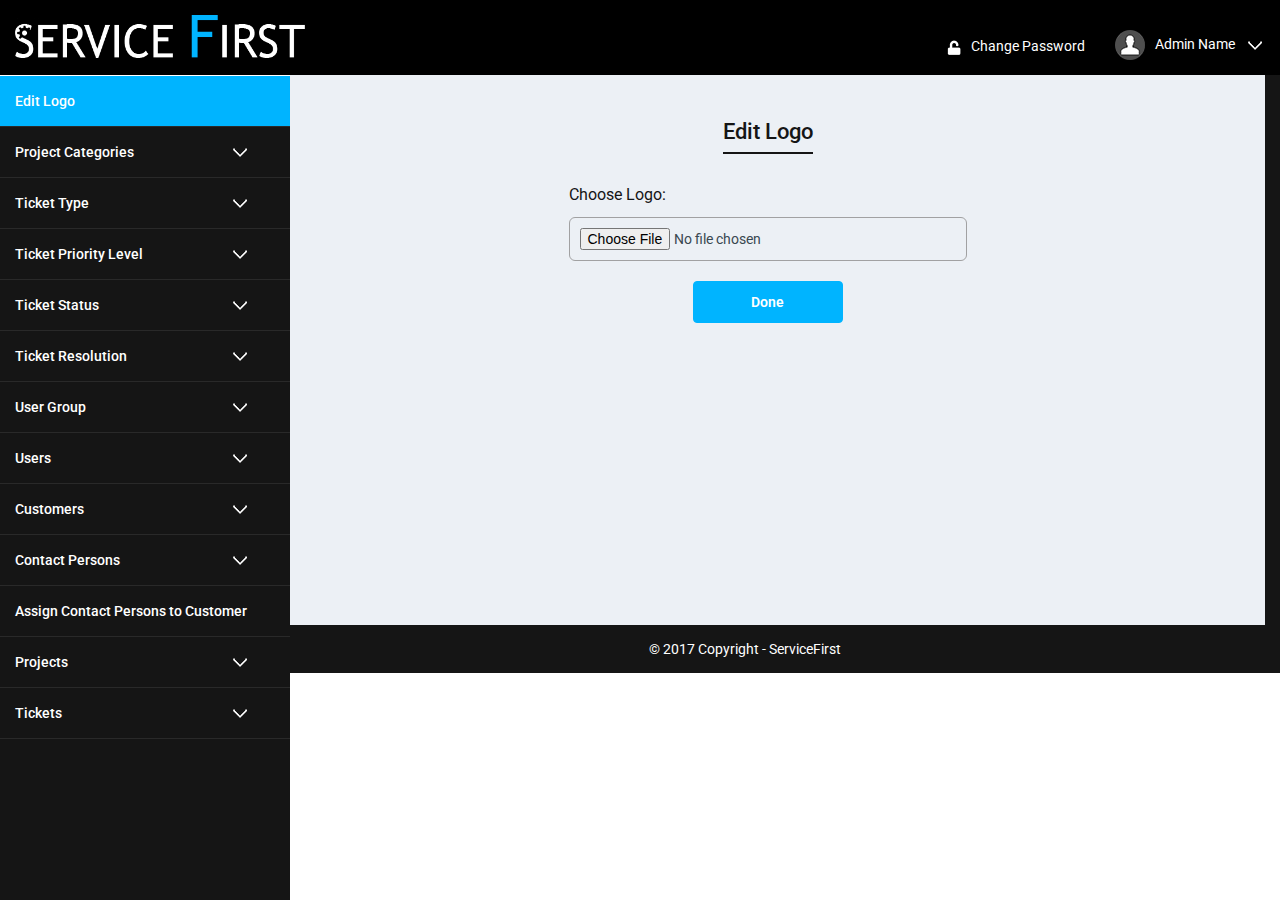
<file: sirvice_first_html/html/index.html>
<!DOCTYPE html>
<html lang="en">
  <head>
    <meta charset="utf-8">
    <meta http-equiv="X-UA-Compatible" content="IE=edge">
    <meta name="viewport" content="width=device-width, initial-scale=1">
    <link rel="icon" href="img/fav.png">
	<title>Edit Logo</title>
    <!-- Bootstrap -->
    <link href="css/bootstrap.min.css" rel="stylesheet">
	<link href="css/style.css" type="text/css" rel="stylesheet">
	<link href="https://fonts.googleapis.com/css?family=Roboto:400,500,700" rel="stylesheet">
  </head>
  <body>
    <section class="edit_logo_outer">
	  <div class="top-header">
	    <div class="row edit_logo_header">
		  <div class="col-xs-12 col-sm-3 col-md-3 logo_sec">
		    <a href="#"><img src="images/logo.png"></a>
		  </div>
		  <div class="col-xs-12 col-sm-9 col-md-9 admin_sec">
				  <ul class="nav navbar-nav navbar-right">
					<li class="pass"><a href="#"><img src="images/pass.png" />Change Password</a></li>
					<li class="dropdown">
					  <a href="#" class="dropdown-toggle" data-toggle="dropdown" role="button" aria-haspopup="true" aria-expanded="false"><img src="images/account.png" />Admin Name<span class="arrow-img"><img src="images/arrow-img.png"></span></a>
					  <ul class="dropdown-menu">
						<li><a href="#"><img src="images/signout.png" />Sign Out</a></li>
					  </ul>
					</li>
				  </ul>
		  </div>
		</div>
	   </div>
	   <div class="header_height"></div>
	   <div class="container-fluid">
	   <div class="row">
			<div class="side-menu cst-side-menu edits"> 
				<nav class="navbar" role="navigation">
				<div class="navbar-header">
					<div class="brand-wrapper">
						<button type="button" class="navbar-toggle">
							<span class="sr-only">Toggle navigation</span>
							<span class="icon-bar"></span>
							<span class="icon-bar"></span>
							<span class="icon-bar"></span>
						</button>
					</div>
				</div>
				<div class="side-menu-container">
					<ul class="nav navbar-nav cst-navbar-nav">
                      <li class="panel panel-default no-bg" id="dropdown">							
						<a class="active" href="#">Edit Logo</a>
					 </li>
						<li class="panel panel-default" id="dropdown">
							<a data-toggle="collapse" href="#dropdown-lvl1">
						       Project Categories 
							</a>
							<div id="dropdown-lvl1" class="panel-collapse collapse">
								<div class="panel-body">
									<ul class="nav navbar-nav">
										<li><a href="#">Add Project Categories</a></li>
										<li><a href="#">List Project Categories</a></li>
									</ul>
								</div>
							</div>
						</li>
						<li class="panel panel-default" id="dropdown">
							<a data-toggle="collapse" href="#dropdown-lvl2">
						       Ticket Type 
							</a>
							<div id="dropdown-lvl2" class="panel-collapse collapse">
								<div class="panel-body">
									<ul class="nav navbar-nav">
										<li><a href="#">Add Ticket Types</a></li>
										<li><a href="#">List Ticket Types</a></li>
									</ul>
								</div>
							</div>
						</li>
						<li class="panel panel-default" id="dropdown">
							<a data-toggle="collapse" href="#dropdown-lvl3">
						      Ticket Priority Level 
							</a>
							<div id="dropdown-lvl3" class="panel-collapse collapse">
								<div class="panel-body">
									<ul class="nav navbar-nav">
										<li><a href="#">Add Ticket Priority Level</a></li>
										<li><a href="#">List Ticket Priority Level</a></li>
									</ul>
								</div>
							</div>
						</li>
						<li class="panel panel-default" id="dropdown">
							<a data-toggle="collapse" href="#dropdown-lvl4">
						      Ticket Status 
							</a>
							<div id="dropdown-lvl4" class="panel-collapse collapse">
								<div class="panel-body">
									<ul class="nav navbar-nav">
										<li><a href="#">Add Ticket Status</a></li>
										<li><a href="#">List Ticket Status</a></li>
									</ul>
								</div>
							</div>
						</li>
						<li class="panel panel-default" id="dropdown">
							<a data-toggle="collapse" href="#dropdown-lvl5">
						      Ticket Resolution 
							</a>
							<div id="dropdown-lvl5" class="panel-collapse collapse">
								<div class="panel-body">
									<ul class="nav navbar-nav">
										<li><a href="#">Add Ticket resolution</a></li>
										<li><a href="#">List Ticket resolution</a></li>
									</ul>
								</div>
							</div>
						</li>
						<li class="panel panel-default" id="dropdown">
							<a data-toggle="collapse" href="#dropdown-lvl6">
						       User Group 
							</a>
							<div id="dropdown-lvl6" class="panel-collapse collapse">
								<div class="panel-body">
									<ul class="nav navbar-nav">
										<li><a href="#">Add User Group</a></li>
										<li><a href="#">List User Group</a></li>										
									</ul>
								</div>
							</div>
						</li>
						<li class="panel panel-default" id="dropdown">
							<a data-toggle="collapse" href="#dropdown-lvl7">
						      Users 
							</a>
							<div id="dropdown-lvl7" class="panel-collapse collapse">
								<div class="panel-body">
									<ul class="nav navbar-nav">
										<li><a href="#">Add User</a></li>
										<li><a href="#">Users List</a></li>
										<li><a href="#">Upload User CSV</a></li>
									</ul>
								</div>
							</div>
						</li>
						<li class="panel panel-default" id="dropdown">
							<a data-toggle="collapse" href="#dropdown-lvl8">
						      Customers 
							</a>
							<div id="dropdown-lvl8" class="panel-collapse collapse">
								<div class="panel-body">
									<ul class="nav navbar-nav">
										<li><a href="#">Add Customer</a></li>
										<li><a href="#">Customers List</a></li>
										<li><a href="#">Upload Customers CSV</a></li>
									</ul>
								</div>
							</div>
						</li>
						<li class="panel panel-default" id="dropdown">
							<a data-toggle="collapse" href="#dropdown-lvl9">
						      Contact Persons 
							</a>
							<div id="dropdown-lvl9" class="panel-collapse collapse">
								<div class="panel-body">
									<ul class="nav navbar-nav">
										<li><a href="#">Add Contact Person</a></li>
										<li><a href="#">Contact Persons  List</a></li>
									</ul>
								</div>
							</div>
						</li>
						<li class="panel panel-default no-bg" id="dropdown">
							<a data-toggle="collapse" href="#dropdown-lvl10">
						      Assign Contact Persons to Customer
							</a>

						</li>
						<li class="panel panel-default" id="dropdown">
							<a data-toggle="collapse" href="#dropdown-lvl11">
						      Projects 
							</a>
							<div id="dropdown-lvl11" class="panel-collapse collapse">
								<div class="panel-body">
									<ul class="nav navbar-nav">
										<li><a href="#">Add Projects</a></li>
										<li><a href="#">Project List</a></li>
									</ul>
								</div>
							</div>
						</li>
						<li class="panel panel-default" id="dropdown">
							<a data-toggle="collapse" href="#dropdown-lvl12">
						      Tickets 
							</a>
							<div id="dropdown-lvl12" class="panel-collapse collapse">
								<div class="panel-body">
									<ul class="nav navbar-nav">
										<li><a href="#">Add Ticket</a></li>
										<li><a href="#">Ticket List</a></li>
									</ul>
								</div>
							</div>
						</li>
					</ul>
				</div>
			</nav>
			</div>
		<!-- Main Content -->
		<div class="main_content">
			<div class="side-body cstm-side-body">
			  <h2>Edit Logo</h2>
			  <form>
			     <div class="form-group">
				  <label for="exampleInputFile">Choose Logo:</label>
				  <input type="file" class="form-control-file" id="exampleInputFile" aria-describedby="fileHelp">
				  <small id="fileHelp" class="form-text text-muted"></small>
			     </div>
			     <button type="submit" class="btn btn-primary">done</button>
			  </form>
		</div>
	  </div>
	</div>
   </div>
   <p class="footer-copyright">© 2017 Copyright - ServiceFirst</p>
	</section>           
    <!-- jQuery (necessary for Bootstrap's JavaScript plugins) -->
    <script src="https://ajax.googleapis.com/ajax/libs/jquery/1.12.4/jquery.min.js"></script>
    <script src="js/bootstrap.min.js"></script>
	<script>
$(function () {
    $('.navbar-toggle').click(function () {
        $('.navbar-nav').toggleClass('slide-in');
        $('.side-body').toggleClass('body-slide-in');
        $('#search').removeClass('in').addClass('collapse').slideUp(200);

        /// uncomment code for absolute positioning tweek see top comment in css
        //$('.absolute-wrapper').toggleClass('slide-in');
        
    });
   
   // Remove menu for searching
   $('#search-trigger').click(function () {
        $('.navbar-nav').removeClass('slide-in');
        $('.side-body').removeClass('body-slide-in');

        /// uncomment code for absolute positioning tweek see top comment in css
        //$('.absolute-wrapper').removeClass('slide-in');

    });
});
	</script>
  </body>
</html>
</file>
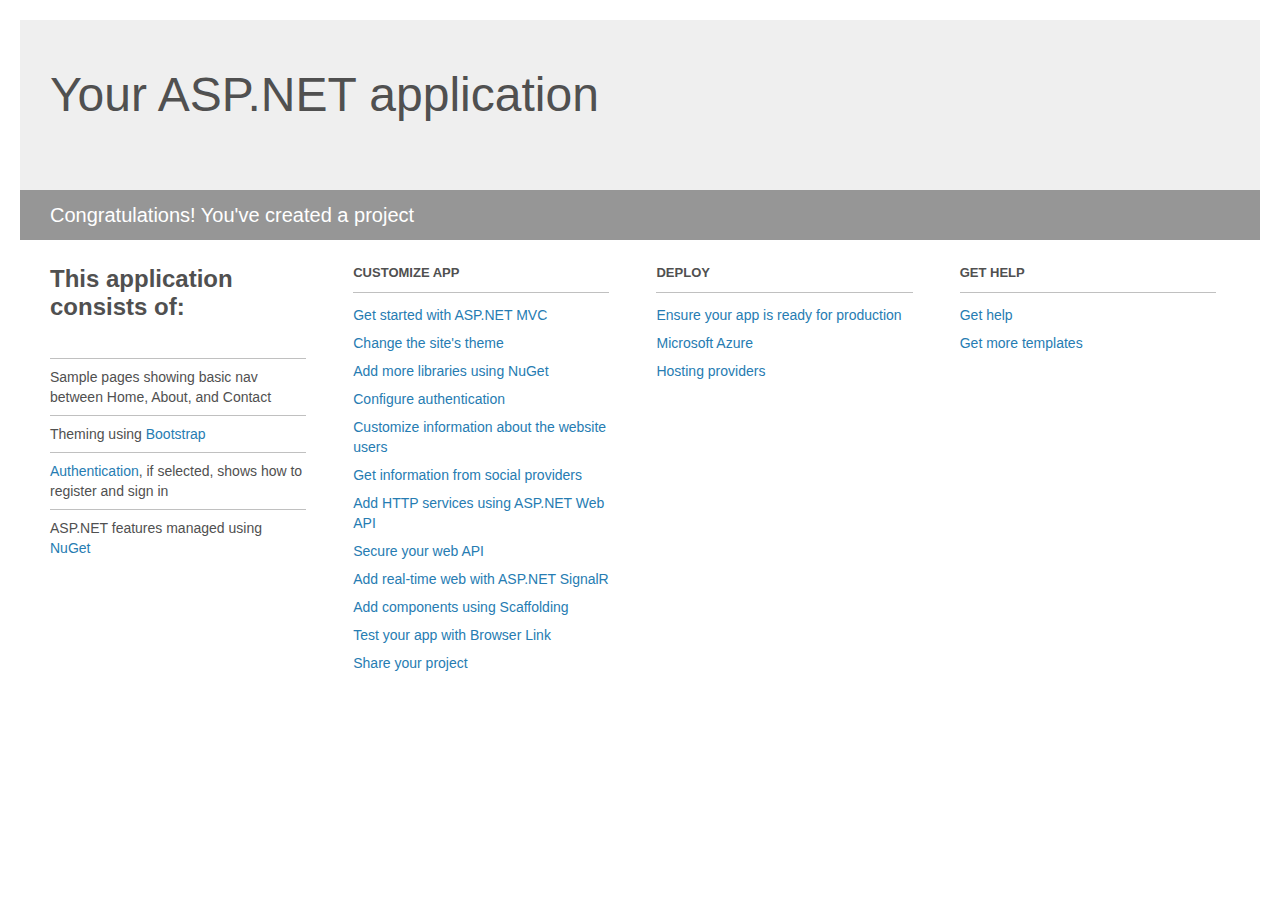
<file: ServiceFirstApplication/Project_Readme.html>
﻿<!DOCTYPE html>
<html lang="en">
<head>
    <meta charset="utf-8" />
    <title>Your ASP.NET application</title>
    <style>
        body {
            background: #fff;
            color: #505050;
            font: 14px 'Segoe UI', tahoma, arial, helvetica, sans-serif;
            margin: 20px;
            padding: 0;
        }

        #header {
            background: #efefef;
            padding: 0;
        }

        h1 {
            font-size: 48px;
            font-weight: normal;
            margin: 0;
            padding: 0 30px;
            line-height: 150px;
        }

        p {
            font-size: 20px;
            color: #fff;
            background: #969696;
            padding: 0 30px;
            line-height: 50px;
        }

        #main {
            padding: 5px 30px;
        }

        .section {
            width: 21.7%;
            float: left;
            margin: 0 0 0 4%;
        }

            .section h2 {
                font-size: 13px;
                text-transform: uppercase;
                margin: 0;
                border-bottom: 1px solid silver;
                padding-bottom: 12px;
                margin-bottom: 8px;
            }

            .section.first {
                margin-left: 0;
            }

                .section.first h2 {
                    font-size: 24px;
                    text-transform: none;
                    margin-bottom: 25px;
                    border: none;
                }

                .section.first li {
                    border-top: 1px solid silver;
                    padding: 8px 0;
                }

            .section.last {
                margin-right: 0;
            }

        ul {
            list-style: none;
            padding: 0;
            margin: 0;
            line-height: 20px;
        }

        li {
            padding: 4px 0;
        }

        a {
            color: #267cb2;
            text-decoration: none;
        }

            a:hover {
                text-decoration: underline;
            }
    </style>
</head>
<body>

    <div id="header">
        <h1>Your ASP.NET application</h1>
        <p>Congratulations! You've created a project</p>
    </div>

    <div id="main">
        <div class="section first">
            <h2>This application consists of:</h2>
            <ul>
                <li>Sample pages showing basic nav between Home, About, and Contact</li>
                <li>Theming using <a href="http://go.microsoft.com/fwlink/?LinkID=615519">Bootstrap</a></li>
                <li><a href="http://go.microsoft.com/fwlink/?LinkID=615520">Authentication</a>, if selected, shows how to register and sign in</li>
                <li>ASP.NET features managed using <a href="http://go.microsoft.com/fwlink/?LinkID=320756">NuGet</a></li>
            </ul>
        </div>

        <div class="section">
            <h2>Customize app</h2>
            <ul>
                <li><a href="http://go.microsoft.com/fwlink/?LinkID=615541">Get started with ASP.NET MVC</a></li>
                <li><a href="http://go.microsoft.com/fwlink/?LinkID=615523">Change the site's theme</a></li>
                <li><a href="http://go.microsoft.com/fwlink/?LinkID=615524">Add more libraries using NuGet</a></li>
                <li><a href="http://go.microsoft.com/fwlink/?LinkID=615542">Configure authentication</a></li>
                <li><a href="http://go.microsoft.com/fwlink/?LinkID=615526">Customize information about the website users</a></li>
                <li><a href="http://go.microsoft.com/fwlink/?LinkID=615527">Get information from social providers</a></li>
                <li><a href="http://go.microsoft.com/fwlink/?LinkID=615528">Add HTTP services using ASP.NET Web API</a></li>
                <li><a href="http://go.microsoft.com/fwlink/?LinkID=615529">Secure your web API</a></li>
                <li><a href="http://go.microsoft.com/fwlink/?LinkID=615530">Add real-time web with ASP.NET SignalR</a></li>
                <li><a href="http://go.microsoft.com/fwlink/?LinkID=615531">Add components using Scaffolding</a></li>
                <li><a href="http://go.microsoft.com/fwlink/?LinkID=615532">Test your app with Browser Link</a></li>
                <li><a href="http://go.microsoft.com/fwlink/?LinkID=615533">Share your project</a></li>
            </ul>
        </div>

        <div class="section">
            <h2>Deploy</h2>
            <ul>
                <li><a href="http://go.microsoft.com/fwlink/?LinkID=615534">Ensure your app is ready for production</a></li>
                <li><a href="http://go.microsoft.com/fwlink/?LinkID=615535">Microsoft Azure</a></li>
                <li><a href="http://go.microsoft.com/fwlink/?LinkID=615536">Hosting providers</a></li>
            </ul>
        </div>

        <div class="section last">
            <h2>Get help</h2>
            <ul>
                <li><a href="http://go.microsoft.com/fwlink/?LinkID=615537">Get help</a></li>
                <li><a href="http://go.microsoft.com/fwlink/?LinkID=615538">Get more templates</a></li>
            </ul>
        </div>
    </div>

</body>
</html>
</file>
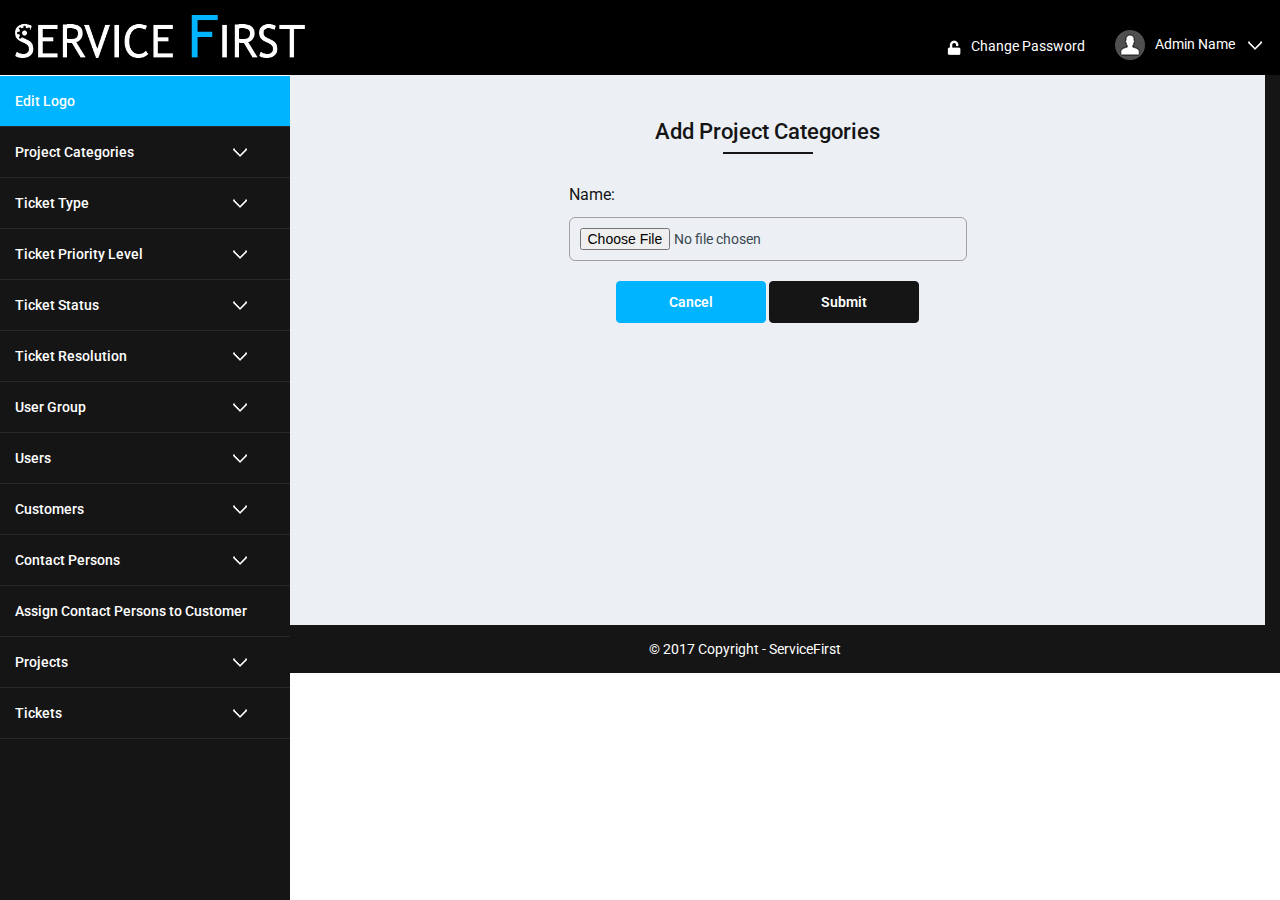
<file: sirvice_first_html/html/add-project.html>
<!DOCTYPE html>
<html lang="en">
  <head>
    <meta charset="utf-8">
    <meta http-equiv="X-UA-Compatible" content="IE=edge">
    <meta name="viewport" content="width=device-width, initial-scale=1">
    <link rel="icon" href="img/fav.png">
	<title>Edit Logo</title>
    <!-- Bootstrap -->
    <link href="css/bootstrap.min.css" rel="stylesheet">
	<link href="css/style.css" type="text/css" rel="stylesheet">
	<link href="https://fonts.googleapis.com/css?family=Roboto:400,500,700" rel="stylesheet">
  </head>
  <body>
    <section class="edit_logo_outer">
	  <div class="top-header">
	    <div class="row edit_logo_header">
		  <div class="col-xs-12 col-sm-3 col-md-3 logo_sec">
		    <a href="#"><img src="images/logo.png"></a>
		  </div>
		  <div class="col-xs-12 col-sm-9 col-md-9 admin_sec">
				  <ul class="nav navbar-nav navbar-right">
					<li class="pass"><a href="#"><img src="images/pass.png" />Change Password</a></li>
					<li class="dropdown">
					  <a href="#" class="dropdown-toggle" data-toggle="dropdown" role="button" aria-haspopup="true" aria-expanded="false"><img src="images/account.png" />Admin Name<span class="arrow-img"><img src="images/arrow-img.png"></span></a>
					  <ul class="dropdown-menu">
						<li><a href="#"><img src="images/signout.png" />Sign Out</a></li>
					  </ul>
					</li>
				  </ul>
		  </div>
		</div>
	   </div>
	   <div class="header_height"></div>
	   <div class="container-fluid">
	   <div class="row">
			<div class="side-menu cst-side-menu edits"> 
				<nav class="navbar" role="navigation">
				<div class="navbar-header">
					<div class="brand-wrapper">
						<button type="button" class="navbar-toggle">
							<span class="sr-only">Toggle navigation</span>
							<span class="icon-bar"></span>
							<span class="icon-bar"></span>
							<span class="icon-bar"></span>
						</button>
					</div>
				</div>
				<div class="side-menu-container">
					<ul class="nav navbar-nav cst-navbar-nav">
                      <li class="panel panel-default no-bg" id="dropdown">							
						<a class="active" href="#">Edit Logo</a>
					 </li>
						<li class="panel panel-default" id="dropdown">
							<a data-toggle="collapse" href="#dropdown-lvl1">
						       Project Categories 
							</a>
							<div id="dropdown-lvl1" class="panel-collapse collapse">
								<div class="panel-body">
									<ul class="nav navbar-nav">
										<li><a href="#">Add Project Categories</a></li>
										<li><a href="#">List Project Categories</a></li>
									</ul>
								</div>
							</div>
						</li>
						<li class="panel panel-default" id="dropdown">
							<a data-toggle="collapse" href="#dropdown-lvl2">
						       Ticket Type 
							</a>
							<div id="dropdown-lvl2" class="panel-collapse collapse">
								<div class="panel-body">
									<ul class="nav navbar-nav">
										<li><a href="#">Add Ticket Types</a></li>
										<li><a href="#">List Ticket Types</a></li>
									</ul>
								</div>
							</div>
						</li>
						<li class="panel panel-default" id="dropdown">
							<a data-toggle="collapse" href="#dropdown-lvl3">
						      Ticket Priority Level 
							</a>
							<div id="dropdown-lvl3" class="panel-collapse collapse">
								<div class="panel-body">
									<ul class="nav navbar-nav">
										<li><a href="#">Add Ticket Priority Level</a></li>
										<li><a href="#">List Ticket Priority Level</a></li>
									</ul>
								</div>
							</div>
						</li>
						<li class="panel panel-default" id="dropdown">
							<a data-toggle="collapse" href="#dropdown-lvl4">
						      Ticket Status 
							</a>
							<div id="dropdown-lvl4" class="panel-collapse collapse">
								<div class="panel-body">
									<ul class="nav navbar-nav">
										<li><a href="#">Add Ticket Status</a></li>
										<li><a href="#">List Ticket Status</a></li>
									</ul>
								</div>
							</div>
						</li>
						<li class="panel panel-default" id="dropdown">
							<a data-toggle="collapse" href="#dropdown-lvl5">
						      Ticket Resolution 
							</a>
							<div id="dropdown-lvl5" class="panel-collapse collapse">
								<div class="panel-body">
									<ul class="nav navbar-nav">
										<li><a href="#">Add Ticket resolution</a></li>
										<li><a href="#">List Ticket resolution</a></li>
									</ul>
								</div>
							</div>
						</li>
						<li class="panel panel-default" id="dropdown">
							<a data-toggle="collapse" href="#dropdown-lvl6">
						       User Group 
							</a>
							<div id="dropdown-lvl6" class="panel-collapse collapse">
								<div class="panel-body">
									<ul class="nav navbar-nav">
										<li><a href="#">Add User Group</a></li>
										<li><a href="#">List User Group</a></li>										
									</ul>
								</div>
							</div>
						</li>
						<li class="panel panel-default" id="dropdown">
							<a data-toggle="collapse" href="#dropdown-lvl7">
						      Users 
							</a>
							<div id="dropdown-lvl7" class="panel-collapse collapse">
								<div class="panel-body">
									<ul class="nav navbar-nav">
										<li><a href="#">Add User</a></li>
										<li><a href="#">Users List</a></li>
										<li><a href="#">Upload User CSV</a></li>
									</ul>
								</div>
							</div>
						</li>
						<li class="panel panel-default" id="dropdown">
							<a data-toggle="collapse" href="#dropdown-lvl8">
						      Customers 
							</a>
							<div id="dropdown-lvl8" class="panel-collapse collapse">
								<div class="panel-body">
									<ul class="nav navbar-nav">
										<li><a href="#">Add Customer</a></li>
										<li><a href="#">Customers List</a></li>
										<li><a href="#">Upload Customers CSV</a></li>
									</ul>
								</div>
							</div>
						</li>
						<li class="panel panel-default" id="dropdown">
							<a data-toggle="collapse" href="#dropdown-lvl9">
						      Contact Persons 
							</a>
							<div id="dropdown-lvl9" class="panel-collapse collapse">
								<div class="panel-body">
									<ul class="nav navbar-nav">
										<li><a href="#">Add Contact Person</a></li>
										<li><a href="#">Contact Persons  List</a></li>
									</ul>
								</div>
							</div>
						</li>
						<li class="panel panel-default no-bg" id="dropdown">
							<a data-toggle="collapse" href="#dropdown-lvl10">
						      Assign Contact Persons to Customer
							</a>

						</li>
						<li class="panel panel-default" id="dropdown">
							<a data-toggle="collapse" href="#dropdown-lvl11">
						      Projects 
							</a>
							<div id="dropdown-lvl11" class="panel-collapse collapse">
								<div class="panel-body">
									<ul class="nav navbar-nav">
										<li><a href="#">Add Projects</a></li>
										<li><a href="#">Project List</a></li>
									</ul>
								</div>
							</div>
						</li>
						<li class="panel panel-default" id="dropdown">
							<a data-toggle="collapse" href="#dropdown-lvl12">
						      Tickets 
							</a>
							<div id="dropdown-lvl12" class="panel-collapse collapse">
								<div class="panel-body">
									<ul class="nav navbar-nav">
										<li><a href="#">Add Ticket</a></li>
										<li><a href="#">Ticket List</a></li>
									</ul>
								</div>
							</div>
						</li>
					</ul>
				</div>
			</nav>
			</div>
		<!-- Main Content -->
		<div class="main_content">
			<div class="side-body cstm-side-body">
			  <h2>Add Project Categories</h2>
			  <form>
			     <div class="form-group">
				  <label for="exampleInputFile">Name:</label>
				  <input type="file" class="form-control-file" >
				  <small id="fileHelp" class="form-text text-muted"></small>
			     </div>
				 <div class="can_sub">
			        <button type="submit" class="btn btn-primary">Cancel</button>
				    <button type="submit" class="btn btn-primary sub">Submit</button>
				  </div>
			  </form>
		</div>
	  </div>
	</div>
   </div>
   <p class="footer-copyright">© 2017 Copyright - ServiceFirst</p>
	</section>           
    <!-- jQuery (necessary for Bootstrap's JavaScript plugins) -->
    <script src="https://ajax.googleapis.com/ajax/libs/jquery/1.12.4/jquery.min.js"></script>
    <script src="js/bootstrap.min.js"></script>
	<script>
$(function () {
    $('.navbar-toggle').click(function () {
        $('.navbar-nav').toggleClass('slide-in');
        $('.side-body').toggleClass('body-slide-in');
        $('#search').removeClass('in').addClass('collapse').slideUp(200);

        /// uncomment code for absolute positioning tweek see top comment in css
        //$('.absolute-wrapper').toggleClass('slide-in');
        
    });
   
   // Remove menu for searching
   $('#search-trigger').click(function () {
        $('.navbar-nav').removeClass('slide-in');
        $('.side-body').removeClass('body-slide-in');

        /// uncomment code for absolute positioning tweek see top comment in css
        //$('.absolute-wrapper').removeClass('slide-in');

    });
});
	</script>
  </body>
</html>
</file>
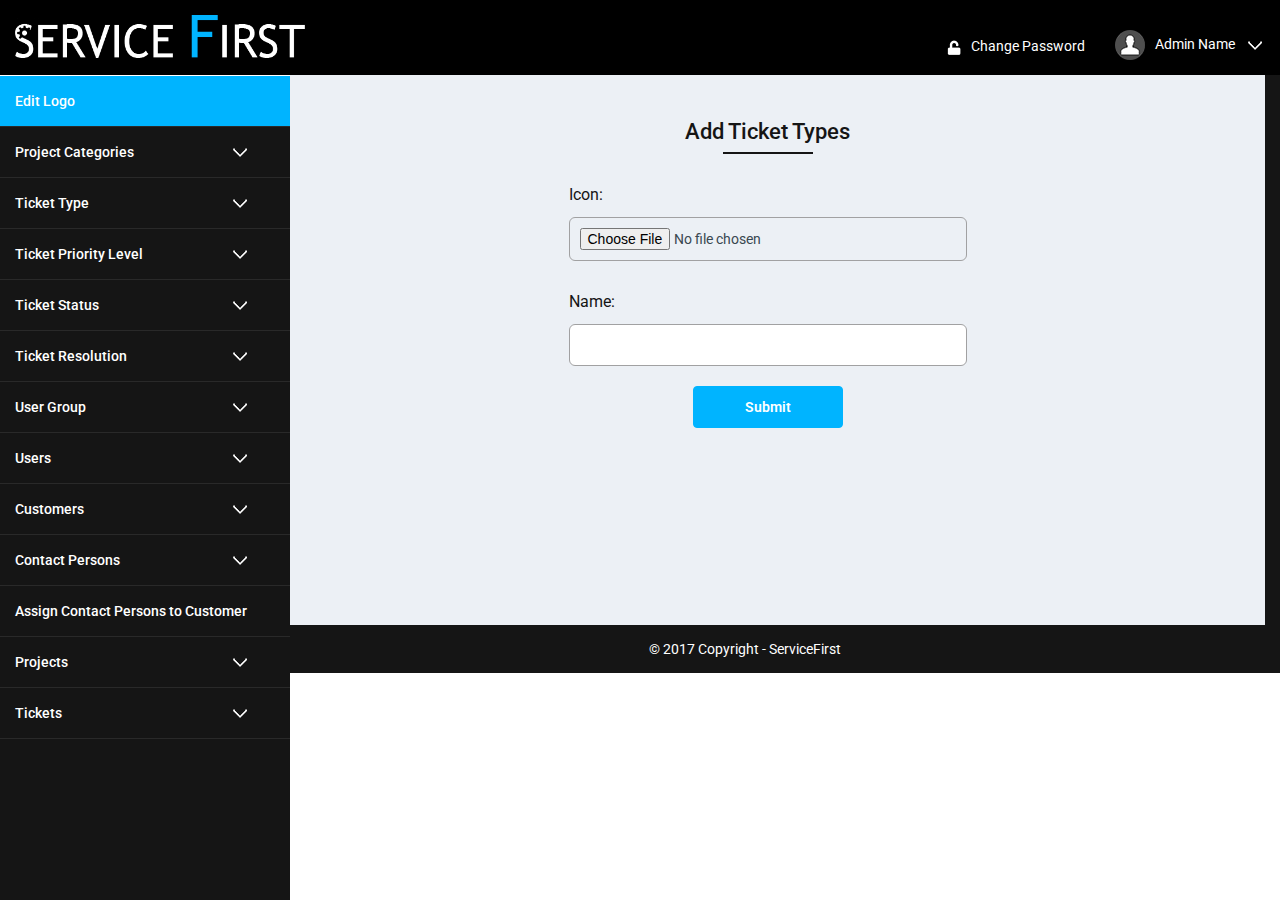
<file: sirvice_first_html/html/add-ticket-type.html>
<!DOCTYPE html>
<html lang="en">
  <head>
    <meta charset="utf-8">
    <meta http-equiv="X-UA-Compatible" content="IE=edge">
    <meta name="viewport" content="width=device-width, initial-scale=1">
    <link rel="icon" href="img/fav.png">
	<title>Add Ticket Type Logo</title>
    <!-- Bootstrap -->
    <link href="css/bootstrap.min.css" rel="stylesheet">
	<link href="css/style.css" type="text/css" rel="stylesheet">
	<link href="https://fonts.googleapis.com/css?family=Roboto:400,500,700" rel="stylesheet">
  </head>
  <body>
    <section class="edit_logo_outer">
	  <div class="top-header">
	    <div class="row edit_logo_header">
		  <div class="col-xs-12 col-sm-3 col-md-3 logo_sec">
		    <a href="#"><img src="images/logo.png"></a>
		  </div>
		  <div class="col-xs-12 col-sm-9 col-md-9 admin_sec">
				  <ul class="nav navbar-nav navbar-right">
					<li class="pass"><a href="#"><img src="images/pass.png" />Change Password</a></li>
					<li class="dropdown">
					  <a href="#" class="dropdown-toggle" data-toggle="dropdown" role="button" aria-haspopup="true" aria-expanded="false"><img src="images/account.png" />Admin Name<span class="arrow-img"><img src="images/arrow-img.png"></span></a>
					  <ul class="dropdown-menu">
						<li><a href="#"><img src="images/signout.png" />Sign Out</a></li>
					  </ul>
					</li>
				  </ul>
		  </div>
		</div>
	   </div>
	   <div class="header_height"></div>
	   <div class="container-fluid">
	   <div class="row">
			<div class="side-menu cst-side-menu edits"> 
				<nav class="navbar" role="navigation">
				<div class="navbar-header">
					<div class="brand-wrapper">
						<button type="button" class="navbar-toggle">
							<span class="sr-only">Toggle navigation</span>
							<span class="icon-bar"></span>
							<span class="icon-bar"></span>
							<span class="icon-bar"></span>
						</button>
					</div>
				</div>
				<div class="side-menu-container">
					<ul class="nav navbar-nav cst-navbar-nav">
                      <li class="panel panel-default no-bg" id="dropdown">							
						<a class="active" href="#">Edit Logo</a>
					 </li>
						<li class="panel panel-default" id="dropdown">
							<a data-toggle="collapse" href="#dropdown-lvl1">
						       Project Categories 
							</a>
							<div id="dropdown-lvl1" class="panel-collapse collapse">
								<div class="panel-body">
									<ul class="nav navbar-nav">
										<li><a href="#">Add Project Categories</a></li>
										<li><a href="#">List Project Categories</a></li>
									</ul>
								</div>
							</div>
						</li>
						<li class="panel panel-default" id="dropdown">
							<a data-toggle="collapse" href="#dropdown-lvl2">
						       Ticket Type 
							</a>
							<div id="dropdown-lvl2" class="panel-collapse collapse">
								<div class="panel-body">
									<ul class="nav navbar-nav">
										<li><a href="#">Add Ticket Types</a></li>
										<li><a href="#">List Ticket Types</a></li>
									</ul>
								</div>
							</div>
						</li>
						<li class="panel panel-default" id="dropdown">
							<a data-toggle="collapse" href="#dropdown-lvl3">
						      Ticket Priority Level 
							</a>
							<div id="dropdown-lvl3" class="panel-collapse collapse">
								<div class="panel-body">
									<ul class="nav navbar-nav">
										<li><a href="#">Add Ticket Priority Level</a></li>
										<li><a href="#">List Ticket Priority Level</a></li>
									</ul>
								</div>
							</div>
						</li>
						<li class="panel panel-default" id="dropdown">
							<a data-toggle="collapse" href="#dropdown-lvl4">
						      Ticket Status 
							</a>
							<div id="dropdown-lvl4" class="panel-collapse collapse">
								<div class="panel-body">
									<ul class="nav navbar-nav">
										<li><a href="#">Add Ticket Status</a></li>
										<li><a href="#">List Ticket Status</a></li>
									</ul>
								</div>
							</div>
						</li>
						<li class="panel panel-default" id="dropdown">
							<a data-toggle="collapse" href="#dropdown-lvl5">
						      Ticket Resolution 
							</a>
							<div id="dropdown-lvl5" class="panel-collapse collapse">
								<div class="panel-body">
									<ul class="nav navbar-nav">
										<li><a href="#">Add Ticket resolution</a></li>
										<li><a href="#">List Ticket resolution</a></li>
									</ul>
								</div>
							</div>
						</li>
						<li class="panel panel-default" id="dropdown">
							<a data-toggle="collapse" href="#dropdown-lvl6">
						       User Group 
							</a>
							<div id="dropdown-lvl6" class="panel-collapse collapse">
								<div class="panel-body">
									<ul class="nav navbar-nav">
										<li><a href="#">Add User Group</a></li>
										<li><a href="#">List User Group</a></li>										
									</ul>
								</div>
							</div>
						</li>
						<li class="panel panel-default" id="dropdown">
							<a data-toggle="collapse" href="#dropdown-lvl7">
						      Users 
							</a>
							<div id="dropdown-lvl7" class="panel-collapse collapse">
								<div class="panel-body">
									<ul class="nav navbar-nav">
										<li><a href="#">Add User</a></li>
										<li><a href="#">Users List</a></li>
										<li><a href="#">Upload User CSV</a></li>
									</ul>
								</div>
							</div>
						</li>
						<li class="panel panel-default" id="dropdown">
							<a data-toggle="collapse" href="#dropdown-lvl8">
						      Customers 
							</a>
							<div id="dropdown-lvl8" class="panel-collapse collapse">
								<div class="panel-body">
									<ul class="nav navbar-nav">
										<li><a href="#">Add Customer</a></li>
										<li><a href="#">Customers List</a></li>
										<li><a href="#">Upload Customers CSV</a></li>
									</ul>
								</div>
							</div>
						</li>
						<li class="panel panel-default" id="dropdown">
							<a data-toggle="collapse" href="#dropdown-lvl9">
						      Contact Persons 
							</a>
							<div id="dropdown-lvl9" class="panel-collapse collapse">
								<div class="panel-body">
									<ul class="nav navbar-nav">
										<li><a href="#">Add Contact Person</a></li>
										<li><a href="#">Contact Persons  List</a></li>
									</ul>
								</div>
							</div>
						</li>
						<li class="panel panel-default no-bg" id="dropdown">
							<a data-toggle="collapse" href="#dropdown-lvl10">
						      Assign Contact Persons to Customer
							</a>

						</li>
						<li class="panel panel-default" id="dropdown">
							<a data-toggle="collapse" href="#dropdown-lvl11">
						      Projects 
							</a>
							<div id="dropdown-lvl11" class="panel-collapse collapse">
								<div class="panel-body">
									<ul class="nav navbar-nav">
										<li><a href="#">Add Projects</a></li>
										<li><a href="#">Project List</a></li>
									</ul>
								</div>
							</div>
						</li>
						<li class="panel panel-default" id="dropdown">
							<a data-toggle="collapse" href="#dropdown-lvl12">
						      Tickets 
							</a>
							<div id="dropdown-lvl12" class="panel-collapse collapse">
								<div class="panel-body">
									<ul class="nav navbar-nav">
										<li><a href="#">Add Ticket</a></li>
										<li><a href="#">Ticket List</a></li>
									</ul>
								</div>
							</div>
						</li>
					</ul>
				</div>
			</nav>
			</div>
		<!-- Main Content -->
		<div class="main_content">
			<div class="side-body cstm-side-body">
			  <h2>Add Ticket Types </h2>
			  <form>
			     <div class="form-group">
				  <label for="exampleInputFile">Icon:</label>
				  <input type="file" class="form-control-file" >
			     </div>
				 <div class="form-group">
				  <label for="exampleInputFile">Name:</label>
				  <input type="text" class="form-control-file" >
			     </div>
				 <div class="can_sub">			        
				    <button type="submit" class="btn btn-primary">Submit</button>
				  </div>
			  </form>
		</div>
	  </div>
	</div>
   </div>
   <p class="footer-copyright">© 2017 Copyright - ServiceFirst</p>
	</section>           
    <!-- jQuery (necessary for Bootstrap's JavaScript plugins) -->
    <script src="https://ajax.googleapis.com/ajax/libs/jquery/1.12.4/jquery.min.js"></script>
    <script src="js/bootstrap.min.js"></script>
	<script>
$(function () {
    $('.navbar-toggle').click(function () {
        $('.navbar-nav').toggleClass('slide-in');
        $('.side-body').toggleClass('body-slide-in');
        $('#search').removeClass('in').addClass('collapse').slideUp(200);

        /// uncomment code for absolute positioning tweek see top comment in css
        //$('.absolute-wrapper').toggleClass('slide-in');
        
    });
   
   // Remove menu for searching
   $('#search-trigger').click(function () {
        $('.navbar-nav').removeClass('slide-in');
        $('.side-body').removeClass('body-slide-in');

        /// uncomment code for absolute positioning tweek see top comment in css
        //$('.absolute-wrapper').removeClass('slide-in');

    });
});
	</script>
  </body>
</html>
</file>
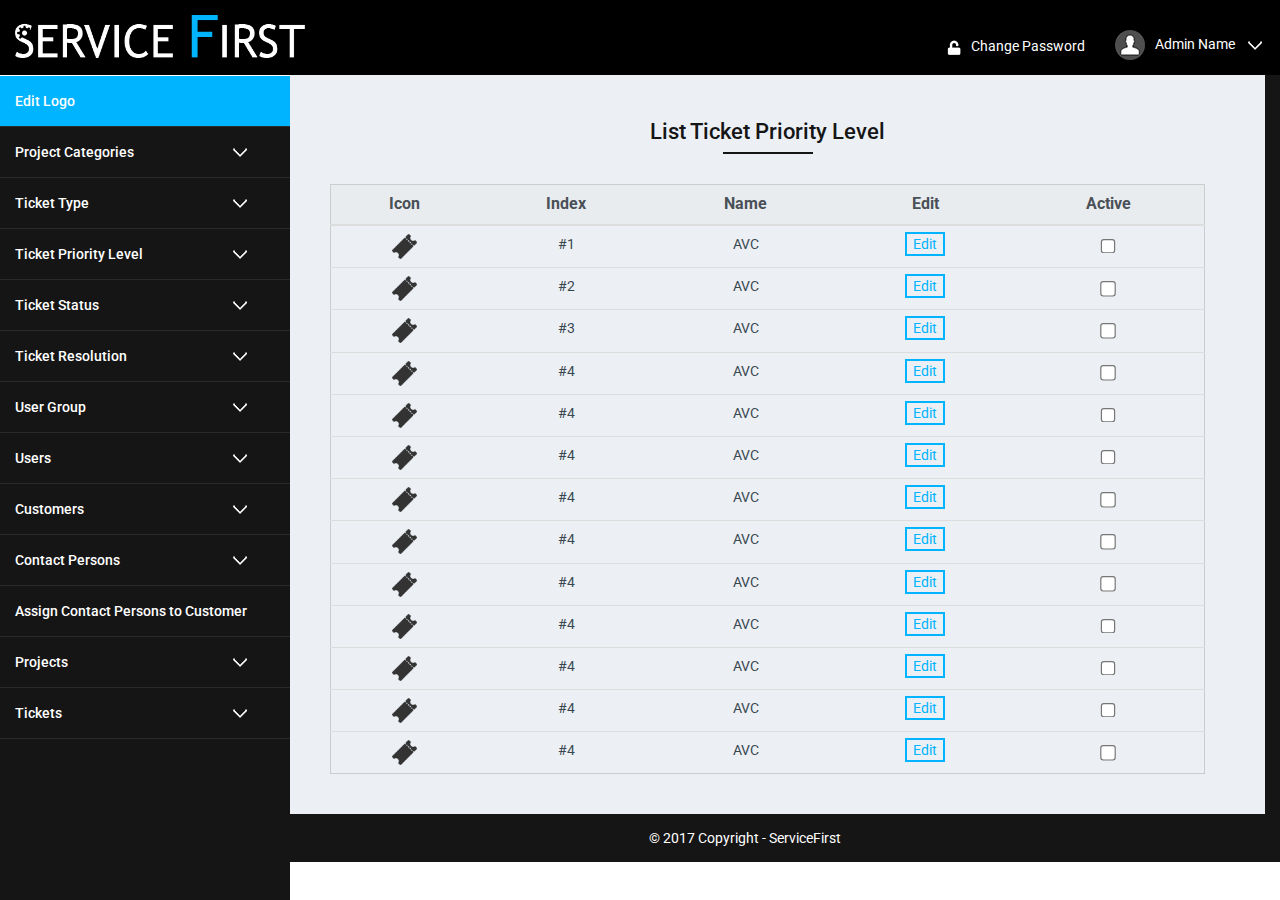
<file: sirvice_first_html/html/ticket-list.html>
<!DOCTYPE html>
<html lang="en">
  <head>
    <meta charset="utf-8">
    <meta http-equiv="X-UA-Compatible" content="IE=edge">
    <meta name="viewport" content="width=device-width, initial-scale=1">
    <link rel="icon" href="images/fav.png">
	<title>Table List</title>
    <!-- Bootstrap -->
    <link href="css/bootstrap.min.css" rel="stylesheet">
	<link href="css/style.css" type="text/css" rel="stylesheet">
	<link href="https://fonts.googleapis.com/css?family=Roboto:400,500,700" rel="stylesheet">
  </head>
  <body>
    <section class="edit_logo_outer">
	  <div class="top-header">
	    <div class="row edit_logo_header">
		  <div class="col-xs-12 col-sm-3 col-md-3 logo_sec">
		    <a href="#"><img src="images/logo.png"></a>
		  </div>
		  <div class="col-xs-12 col-sm-9 col-md-9 admin_sec">
			  <ul class="nav navbar-nav navbar-right">
				<li class="pass"><a href="#"><img src="images/pass.png" />Change Password</a></li>
				<li class="dropdown">
				  <a href="#" class="dropdown-toggle" data-toggle="dropdown" role="button" aria-haspopup="true" aria-expanded="false"><img src="images/account.png" />Admin Name<span class="arrow-img"><img src="images/arrow-img.png"></span></a>
				  <ul class="dropdown-menu">
					<li><a href="#"><img src="images/signout.png" />Sign Out</a></li>
				  </ul>
				</li>
			  </ul>
		  </div>
		</div>
	   </div>
	   <div class="header_height"></div>
	   <div class="container-fluid">
	   <div class="row">
			<div class="side-menu cst-side-menu edits"> 
				<nav class="navbar" role="navigation">
				<div class="navbar-header">
					<div class="brand-wrapper">
						<button type="button" class="navbar-toggle">
							<span class="sr-only">Toggle navigation</span>
							<span class="icon-bar"></span>
							<span class="icon-bar"></span>
							<span class="icon-bar"></span>
						</button>
					</div>
				</div>
				<div class="side-menu-container">
					<ul class="nav navbar-nav cst-navbar-nav">
                      <li class="panel panel-default no-bg" id="dropdown">							
						<a class="active" href="#">Edit Logo</a>
					 </li>
						<li class="panel panel-default" id="dropdown">
							<a data-toggle="collapse" href="#dropdown-lvl1">
						       Project Categories 
							</a>
							<div id="dropdown-lvl1" class="panel-collapse collapse">
								<div class="panel-body">
									<ul class="nav navbar-nav">
										<li><a href="#">Add Project Categories</a></li>
										<li><a href="#">List Project Categories</a></li>
									</ul>
								</div>
							</div>
						</li>
						<li class="panel panel-default" id="dropdown">
							<a data-toggle="collapse" href="#dropdown-lvl2">
						       Ticket Type 
							</a>
							<div id="dropdown-lvl2" class="panel-collapse collapse">
								<div class="panel-body">
									<ul class="nav navbar-nav">
										<li><a href="#">Add Ticket Types</a></li>
										<li><a href="#">List Ticket Types</a></li>
									</ul>
								</div>
							</div>
						</li>
						<li class="panel panel-default" id="dropdown">
							<a data-toggle="collapse" href="#dropdown-lvl3">
						      Ticket Priority Level 
							</a>
							<div id="dropdown-lvl3" class="panel-collapse collapse">
								<div class="panel-body">
									<ul class="nav navbar-nav">
										<li><a href="#">Add Ticket Priority Level</a></li>
										<li><a href="#">List Ticket Priority Level</a></li>
									</ul>
								</div>
							</div>
						</li>
						<li class="panel panel-default" id="dropdown">
							<a data-toggle="collapse" href="#dropdown-lvl4">
						      Ticket Status 
							</a>
							<div id="dropdown-lvl4" class="panel-collapse collapse">
								<div class="panel-body">
									<ul class="nav navbar-nav">
										<li><a href="#">Add Ticket Status</a></li>
										<li><a href="#">List Ticket Status</a></li>
									</ul>
								</div>
							</div>
						</li>
						<li class="panel panel-default" id="dropdown">
							<a data-toggle="collapse" href="#dropdown-lvl5">
						      Ticket Resolution 
							</a>
							<div id="dropdown-lvl5" class="panel-collapse collapse">
								<div class="panel-body">
									<ul class="nav navbar-nav">
										<li><a href="#">Add Ticket resolution</a></li>
										<li><a href="#">List Ticket resolution</a></li>
									</ul>
								</div>
							</div>
						</li>
						<li class="panel panel-default" id="dropdown">
							<a data-toggle="collapse" href="#dropdown-lvl6">
						       User Group 
							</a>
							<div id="dropdown-lvl6" class="panel-collapse collapse">
								<div class="panel-body">
									<ul class="nav navbar-nav">
										<li><a href="#">Add User Group</a></li>
										<li><a href="#">List User Group</a></li>										
									</ul>
								</div>
							</div>
						</li>
						<li class="panel panel-default" id="dropdown">
							<a data-toggle="collapse" href="#dropdown-lvl7">
						      Users 
							</a>
							<div id="dropdown-lvl7" class="panel-collapse collapse">
								<div class="panel-body">
									<ul class="nav navbar-nav">
										<li><a href="#">Add User</a></li>
										<li><a href="#">Users List</a></li>
										<li><a href="#">Upload User CSV</a></li>
									</ul>
								</div>
							</div>
						</li>
						<li class="panel panel-default" id="dropdown">
							<a data-toggle="collapse" href="#dropdown-lvl8">
						      Customers 
							</a>
							<div id="dropdown-lvl8" class="panel-collapse collapse">
								<div class="panel-body">
									<ul class="nav navbar-nav">
										<li><a href="#">Add Customer</a></li>
										<li><a href="#">Customers List</a></li>
										<li><a href="#">Upload Customers CSV</a></li>
									</ul>
								</div>
							</div>
						</li>
						<li class="panel panel-default" id="dropdown">
							<a data-toggle="collapse" href="#dropdown-lvl9">
						      Contact Persons 
							</a>
							<div id="dropdown-lvl9" class="panel-collapse collapse">
								<div class="panel-body">
									<ul class="nav navbar-nav">
										<li><a href="#">Add Contact Person</a></li>
										<li><a href="#">Contact Persons  List</a></li>
									</ul>
								</div>
							</div>
						</li>
						<li class="panel panel-default no-bg" id="dropdown">
							<a data-toggle="collapse" href="#dropdown-lvl10">
						      Assign Contact Persons to Customer
							</a>

						</li>
						<li class="panel panel-default" id="dropdown">
							<a data-toggle="collapse" href="#dropdown-lvl11">
						      Projects 
							</a>
							<div id="dropdown-lvl11" class="panel-collapse collapse">
								<div class="panel-body">
									<ul class="nav navbar-nav">
										<li><a href="#">Add Projects</a></li>
										<li><a href="#">Project List</a></li>
									</ul>
								</div>
							</div>
						</li>
						<li class="panel panel-default" id="dropdown">
							<a data-toggle="collapse" href="#dropdown-lvl12">
						      Tickets 
							</a>
							<div id="dropdown-lvl12" class="panel-collapse collapse">
								<div class="panel-body">
									<ul class="nav navbar-nav">
										<li><a href="#">Add Ticket</a></li>
										<li><a href="#">Ticket List</a></li>
									</ul>
								</div>
							</div>
						</li>
					</ul>
				</div>
			</nav>
			</div>
		<!-- Main Content -->
		<div class="main_content">
			<div class="side-body cstm-side-body">
			  <h2>List Ticket Priority Level</h2>
			   <div class="side-body-after">
			  <div class="table-responsive">					
			     	  <table class="table">
							<thead class="thead-light">
							  <tr>
								<th>Icon</th>
								<th>Index</th>
								<th>Name</th>
								<th>Edit</th>
								<th>Active</th>								
							  </tr>
							</thead>
							<tbody>
							  <tr>
								<td> <img src="./images/table-icon.png"> </td>
								<td>#1</td>
								<td>AVC</td>								
								<td> <a class="edit" href="#">Edit</a></td>
								<td>
								  <input class="check-inputc" type="checkbox">
								</td>
							  </tr>
							  <tr>
								<td> <img src="./images/table-icon.png"> </td>
								<td>#2</td>
								<td>AVC</td>								
								<td> <a class="edit" href="#">Edit</a></td>
								<td>
								  <input class="check-inputc" type="checkbox">
								</td>
							  </tr>
							  <tr>
								<td> <img src="./images/table-icon.png"> </td>
								<td>#3</td>
								<td>AVC</td>								
								<td> <a class="edit" href="#">Edit</a></td>
								<td>
								  <input class="check-inputc" type="checkbox">
								</td>
							  </tr>
							  <tr>
								<td> <img src="./images/table-icon.png"> </td>
								<td>#4</td>
								<td>AVC</td>								
								<td> <a class="edit" href="#">Edit</a></td>
								<td>
								  <input class="check-inputc" type="checkbox">
								</td>
							  </tr>
							   <tr>
								<td> <img src="./images/table-icon.png"> </td>
								<td>#4</td>
								<td>AVC</td>								
								<td> <a class="edit" href="#">Edit</a></td>
								<td>
								  <input class="check-inputc" type="checkbox">
								</td>
							  </tr>
							   <tr>
								<td> <img src="./images/table-icon.png"> </td>
								<td>#4</td>
								<td>AVC</td>								
								<td> <a class="edit" href="#">Edit</a></td>
								<td>
								  <input class="check-inputc" type="checkbox">
								</td>
							  </tr>
							   <tr>
								<td> <img src="./images/table-icon.png"> </td>
								<td>#4</td>
								<td>AVC</td>								
								<td> <a class="edit" href="#">Edit</a></td>
								<td>
								  <input class="check-inputc" type="checkbox">
								</td>
							  </tr>
							   <tr>
								<td> <img src="./images/table-icon.png"> </td>
								<td>#4</td>
								<td>AVC</td>								
								<td> <a class="edit" href="#">Edit</a></td>
								<td>
								  <input class="check-inputc" type="checkbox">
								</td>
							  </tr>
							   <tr>
								<td> <img src="./images/table-icon.png"> </td>
								<td>#4</td>
								<td>AVC</td>								
								<td> <a class="edit" href="#">Edit</a></td>
								<td>
								  <input class="check-inputc" type="checkbox">
								</td>
							  </tr>
							   <tr>
								<td> <img src="./images/table-icon.png"> </td>
								<td>#4</td>
								<td>AVC</td>								
								<td> <a class="edit" href="#">Edit</a></td>
								<td>
								  <input class="check-inputc" type="checkbox">
								</td>
							  </tr>
							   <tr>
								<td> <img src="./images/table-icon.png"> </td>
								<td>#4</td>
								<td>AVC</td>								
								<td> <a class="edit" href="#">Edit</a></td>
								<td>
								  <input class="check-inputc" type="checkbox">
								</td>
							  </tr>
							   <tr>
								<td> <img src="./images/table-icon.png"> </td>
								<td>#4</td>
								<td>AVC</td>								
								<td> <a class="edit" href="#">Edit</a></td>
								<td>
								  <input class="check-inputc" type="checkbox">
								</td>
							  </tr>
							   <tr>
								<td> <img src="./images/table-icon.png"> </td>
								<td>#4</td>
								<td>AVC</td>								
								<td> <a class="edit" href="#">Edit</a></td>
								<td>
								  <input class="check-inputc" type="checkbox">
								</td>
							  </tr>
							
							</tbody>
						</table> 
					</div>
				</div>
		</div>
	  </div>
	</div>
   </div>
   <p class="footer-copyright">© 2017 Copyright - ServiceFirst</p>
	</section>           
    <!-- jQuery (necessary for Bootstrap's JavaScript plugins) -->
    <script src="https://ajax.googleapis.com/ajax/libs/jquery/1.12.4/jquery.min.js"></script>
    <script src="js/bootstrap.min.js"></script>
	<script>
$(function () {
    $('.navbar-toggle').click(function () {
        $('.navbar-nav').toggleClass('slide-in');
        $('.side-body').toggleClass('body-slide-in');
        $('#search').removeClass('in').addClass('collapse').slideUp(200);

        /// uncomment code for absolute positioning tweek see top comment in css
        //$('.absolute-wrapper').toggleClass('slide-in');
        
    });
   
   // Remove menu for searching
   $('#search-trigger').click(function () {
        $('.navbar-nav').removeClass('slide-in');
        $('.side-body').removeClass('body-slide-in');

        /// uncomment code for absolute positioning tweek see top comment in css
        //$('.absolute-wrapper').removeClass('slide-in');

    });
});
	</script>
  </body>
</html>
</file>
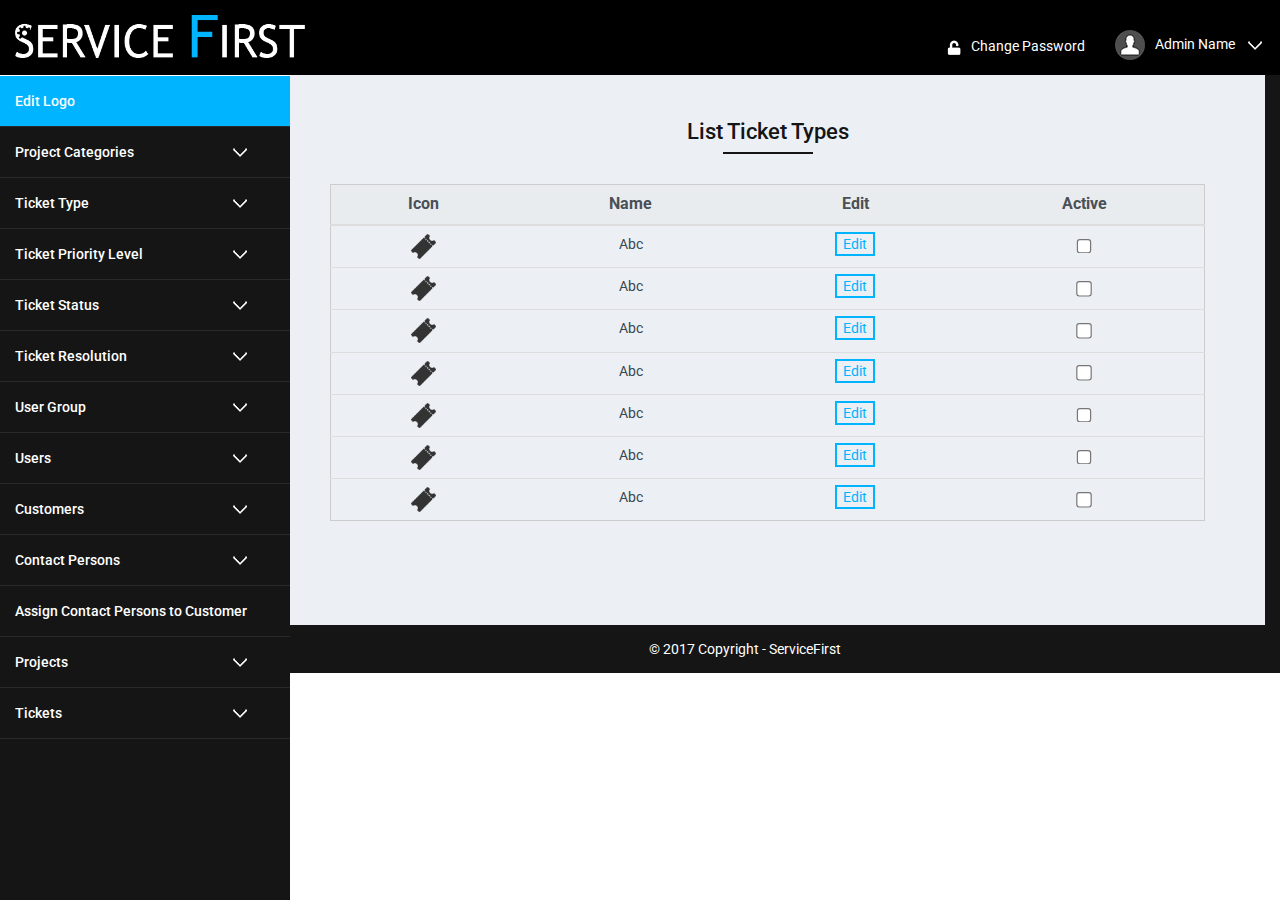
<file: sirvice_first_html/html/ticket-type-list.html>
<!DOCTYPE html>
<html lang="en">
  <head>
    <meta charset="utf-8">
    <meta http-equiv="X-UA-Compatible" content="IE=edge">
    <meta name="viewport" content="width=device-width, initial-scale=1">
    <link rel="icon" href="images/fav.png">
	<title>Table List</title>
    <!-- Bootstrap -->
    <link href="css/bootstrap.min.css" rel="stylesheet">
	<link href="css/style.css" type="text/css" rel="stylesheet">
	<link href="https://fonts.googleapis.com/css?family=Roboto:400,500,700" rel="stylesheet">
  </head>
  <body>
    <section class="edit_logo_outer">
	  <div class="top-header">
	    <div class="row edit_logo_header">
		  <div class="col-xs-12 col-sm-3 col-md-3 logo_sec">
		    <a href="#"><img src="images/logo.png"></a>
		  </div>
		  <div class="col-xs-12 col-sm-9 col-md-9 admin_sec">
			  <ul class="nav navbar-nav navbar-right">
				<li class="pass"><a href="#"><img src="images/pass.png" />Change Password</a></li>
				<li class="dropdown">
				  <a href="#" class="dropdown-toggle" data-toggle="dropdown" role="button" aria-haspopup="true" aria-expanded="false"><img src="images/account.png" />Admin Name<span class="arrow-img"><img src="images/arrow-img.png"></span></a>
				  <ul class="dropdown-menu">
					<li><a href="#"><img src="images/signout.png" />Sign Out</a></li>
				  </ul>
				</li>
			  </ul>
		  </div>
		</div>
	   </div>
	   <div class="header_height"></div>
	   <div class="container-fluid">
	   <div class="row">
			<div class="side-menu cst-side-menu edits"> 
				<nav class="navbar" role="navigation">
				<div class="navbar-header">
					<div class="brand-wrapper">
						<button type="button" class="navbar-toggle">
							<span class="sr-only">Toggle navigation</span>
							<span class="icon-bar"></span>
							<span class="icon-bar"></span>
							<span class="icon-bar"></span>
						</button>
					</div>
				</div>
				<div class="side-menu-container">
					<ul class="nav navbar-nav cst-navbar-nav">
                      <li class="panel panel-default no-bg" id="dropdown">							
						<a class="active" href="#">Edit Logo</a>
					 </li>
						<li class="panel panel-default" id="dropdown">
							<a data-toggle="collapse" href="#dropdown-lvl1">
						       Project Categories 
							</a>
							<div id="dropdown-lvl1" class="panel-collapse collapse">
								<div class="panel-body">
									<ul class="nav navbar-nav">
										<li><a href="#">Add Project Categories</a></li>
										<li><a href="#">List Project Categories</a></li>
									</ul>
								</div>
							</div>
						</li>
						<li class="panel panel-default" id="dropdown">
							<a data-toggle="collapse" href="#dropdown-lvl2">
						       Ticket Type 
							</a>
							<div id="dropdown-lvl2" class="panel-collapse collapse">
								<div class="panel-body">
									<ul class="nav navbar-nav">
										<li><a href="#">Add Ticket Types</a></li>
										<li><a href="#">List Ticket Types</a></li>
									</ul>
								</div>
							</div>
						</li>
						<li class="panel panel-default" id="dropdown">
							<a data-toggle="collapse" href="#dropdown-lvl3">
						      Ticket Priority Level 
							</a>
							<div id="dropdown-lvl3" class="panel-collapse collapse">
								<div class="panel-body">
									<ul class="nav navbar-nav">
										<li><a href="#">Add Ticket Priority Level</a></li>
										<li><a href="#">List Ticket Priority Level</a></li>
									</ul>
								</div>
							</div>
						</li>
						<li class="panel panel-default" id="dropdown">
							<a data-toggle="collapse" href="#dropdown-lvl4">
						      Ticket Status 
							</a>
							<div id="dropdown-lvl4" class="panel-collapse collapse">
								<div class="panel-body">
									<ul class="nav navbar-nav">
										<li><a href="#">Add Ticket Status</a></li>
										<li><a href="#">List Ticket Status</a></li>
									</ul>
								</div>
							</div>
						</li>
						<li class="panel panel-default" id="dropdown">
							<a data-toggle="collapse" href="#dropdown-lvl5">
						      Ticket Resolution 
							</a>
							<div id="dropdown-lvl5" class="panel-collapse collapse">
								<div class="panel-body">
									<ul class="nav navbar-nav">
										<li><a href="#">Add Ticket resolution</a></li>
										<li><a href="#">List Ticket resolution</a></li>
									</ul>
								</div>
							</div>
						</li>
						<li class="panel panel-default" id="dropdown">
							<a data-toggle="collapse" href="#dropdown-lvl6">
						       User Group 
							</a>
							<div id="dropdown-lvl6" class="panel-collapse collapse">
								<div class="panel-body">
									<ul class="nav navbar-nav">
										<li><a href="#">Add User Group</a></li>
										<li><a href="#">List User Group</a></li>										
									</ul>
								</div>
							</div>
						</li>
						<li class="panel panel-default" id="dropdown">
							<a data-toggle="collapse" href="#dropdown-lvl7">
						      Users 
							</a>
							<div id="dropdown-lvl7" class="panel-collapse collapse">
								<div class="panel-body">
									<ul class="nav navbar-nav">
										<li><a href="#">Add User</a></li>
										<li><a href="#">Users List</a></li>
										<li><a href="#">Upload User CSV</a></li>
									</ul>
								</div>
							</div>
						</li>
						<li class="panel panel-default" id="dropdown">
							<a data-toggle="collapse" href="#dropdown-lvl8">
						      Customers 
							</a>
							<div id="dropdown-lvl8" class="panel-collapse collapse">
								<div class="panel-body">
									<ul class="nav navbar-nav">
										<li><a href="#">Add Customer</a></li>
										<li><a href="#">Customers List</a></li>
										<li><a href="#">Upload Customers CSV</a></li>
									</ul>
								</div>
							</div>
						</li>
						<li class="panel panel-default" id="dropdown">
							<a data-toggle="collapse" href="#dropdown-lvl9">
						      Contact Persons 
							</a>
							<div id="dropdown-lvl9" class="panel-collapse collapse">
								<div class="panel-body">
									<ul class="nav navbar-nav">
										<li><a href="#">Add Contact Person</a></li>
										<li><a href="#">Contact Persons  List</a></li>
									</ul>
								</div>
							</div>
						</li>
						<li class="panel panel-default no-bg" id="dropdown">
							<a data-toggle="collapse" href="#dropdown-lvl10">
						      Assign Contact Persons to Customer
							</a>

						</li>
						<li class="panel panel-default" id="dropdown">
							<a data-toggle="collapse" href="#dropdown-lvl11">
						      Projects 
							</a>
							<div id="dropdown-lvl11" class="panel-collapse collapse">
								<div class="panel-body">
									<ul class="nav navbar-nav">
										<li><a href="#">Add Projects</a></li>
										<li><a href="#">Project List</a></li>
									</ul>
								</div>
							</div>
						</li>
						<li class="panel panel-default" id="dropdown">
							<a data-toggle="collapse" href="#dropdown-lvl12">
						      Tickets 
							</a>
							<div id="dropdown-lvl12" class="panel-collapse collapse">
								<div class="panel-body">
									<ul class="nav navbar-nav">
										<li><a href="#">Add Ticket</a></li>
										<li><a href="#">Ticket List</a></li>
									</ul>
								</div>
							</div>
						</li>
					</ul>
				</div>
			</nav>
			</div>
		<!-- Main Content -->
		<div class="main_content">
			<div class="side-body cstm-side-body">
			  <h2>List Ticket Types</h2>
			   <div class="side-body-after">
			  <div class="table-responsive">					
			     	  <table class="table">
							<thead class="thead-light">
							  <tr>
								<th>Icon</th>								
								<th>Name</th>
								<th>Edit</th>
								<th>Active</th>								
							  </tr>
							</thead>
							<tbody>
							  <tr>
								<td> <img src="./images/table-icon.png"> </td>
								<td>Abc</td>								
								<td> <a class="edit" href="#">Edit</a></td>
								<td>
								  <input class="check-inputc" type="checkbox">
								</td>
							  </tr>
							  <tr>
								<td> <img src="./images/table-icon.png"> </td>
								<td>Abc</td>								
								<td> <a class="edit" href="#">Edit</a></td>
								<td>
								  <input class="check-inputc" type="checkbox">
								</td>
							  </tr>
							  <tr>
								<td> <img src="./images/table-icon.png"> </td>
								<td>Abc</td>								
								<td> <a class="edit" href="#">Edit</a></td>
								<td>
								  <input class="check-inputc" type="checkbox">
								</td>
							  </tr>
							  <tr>
								<td> <img src="./images/table-icon.png"> </td>
								<td>Abc</td>								
								<td> <a class="edit" href="#">Edit</a></td>
								<td>
								  <input class="check-inputc" type="checkbox">
								</td>
							  </tr>
							  <tr>
								<td> <img src="./images/table-icon.png"> </td>
								<td>Abc</td>								
								<td> <a class="edit" href="#">Edit</a></td>
								<td>
								  <input class="check-inputc" type="checkbox">
								</td>
							  </tr>
							  <tr>
								<td> <img src="./images/table-icon.png"> </td>
								<td>Abc</td>								
								<td> <a class="edit" href="#">Edit</a></td>
								<td>
								  <input class="check-inputc" type="checkbox">
								</td>
							  </tr>
							  <tr>
								<td> <img src="./images/table-icon.png"> </td>
								<td>Abc</td>								
								<td> <a class="edit" href="#">Edit</a></td>
								<td>
								  <input class="check-inputc" type="checkbox">
								</td>
							  </tr>
							
							</tbody>
						</table> 
					</div>
				</div>
		</div>
	  </div>
	</div>
   </div>
   <p class="footer-copyright">© 2017 Copyright - ServiceFirst</p>
	</section>           
    <!-- jQuery (necessary for Bootstrap's JavaScript plugins) -->
    <script src="https://ajax.googleapis.com/ajax/libs/jquery/1.12.4/jquery.min.js"></script>
    <script src="js/bootstrap.min.js"></script>
	<script>
$(function () {
    $('.navbar-toggle').click(function () {
        $('.navbar-nav').toggleClass('slide-in');
        $('.side-body').toggleClass('body-slide-in');
        $('#search').removeClass('in').addClass('collapse').slideUp(200);

        /// uncomment code for absolute positioning tweek see top comment in css
        //$('.absolute-wrapper').toggleClass('slide-in');
        
    });
   
   // Remove menu for searching
   $('#search-trigger').click(function () {
        $('.navbar-nav').removeClass('slide-in');
        $('.side-body').removeClass('body-slide-in');

        /// uncomment code for absolute positioning tweek see top comment in css
        //$('.absolute-wrapper').removeClass('slide-in');

    });
});
	</script>
  </body>
</html>
</file>
<file: sirvice_first_html/html/css/style.css>
body {
    font-family: 'Roboto', sans-serif;
	color: #394750;
}
.top-header {
	position: fixed;
	background: #000;
	width: 100%;
	z-index: 1;
}
.header_height {
	height: 75px;
}
.edit_logo_outer{
    background-color:#151515
}
.cst-side-menu,.nav>li>a:focus,.nav>li>a:hover{
    background-color:#151515!important
}
.side-menu .navbar-nav li ul li a:hover {
	 background-color:transparent !important;
	 color: #00b4ff
}
.logo_sec img{
    max-width:100%
}
.cst-navbar-nav li a{
    color:#fff;
    font-weight:500;
}
.cst-side-menu{
    overflow-y:scroll;
}
.logo_sec{
    padding-top:15px;
}
.edits h3,.edits h4{
    padding:14px 35px;
    font-size:15px;
    margin-top:20px;
    font-weight:600;
    color:#fff;
    text-transform:capitalize;
}
.edits h4{
    background-color:#00b4ff;
}
.side-menu .navbar-nav li a img{
    float:right;
}
.admin_sec ul li a{
    color:#fff;
}
.admin_sec{
    padding-top:15px
}
.cstm-side-body{
    min-height:550px;
    padding-top:2%;
    text-align:center;
}
.admin_sec ul li img{
    vertical-align:middle;
    margin-right:10px;
}
span.arrow-img img{
    margin-right:0!important;
    margin-left:10px
}
.cstm-side-body h2{
    font-size:22px;
    color:#151515;
    text-align:center;
    font-weight:500;
}
.cstm-side-body h2:after  {
    content: "";
    display: block;
    border-bottom: 2px solid;
    max-width: 90px;
    margin: 0 auto;
    padding: 0 0 8px;
}
.no-bg a{
    background:0 0!important
}
.cstm-side-body label{
    font-weight:400;
    font-size:16px;
    margin-top:30px;
    color:#151515;
    display:block;
    text-align:left;
}
.cstm-side-body button.btn.btn-primary{
    margin-top:20px;
    min-width:150px;
    padding:10px 0;
    background-color:#00b4ff;
    border-color:#00b4ff;
    text-transform:capitalize;
    font-weight:600;
}
.cstm-side-body input{
    display:block;
    border:1px solid #a1a1a2;
    padding:10px;
    width:100%;
    border-radius:6px;
    margin-top:10px;
}
.cst-side-menu.edits .navbar-toggle{
    float:none
}
.edits .navbar-toggle .icon-bar{
    background-color:#000
}
p.footer-copyright{
    margin:0;
    padding:14px 0;
    color:#fff;
    text-align:center;
	text-indent: 210px;
}
.admin_sec ul li ul.dropdown-menu{
    background-color:#151515;
}
.admin_sec .dropdown-menu>li>a:focus,.admin_sec .dropdown-menu>li>a:hover{
    background-color:#151515;
    color:#fff
}
.admin_sec .nav .open>a,.admin_sec .nav .open>a:hover,.nav .open>a:focus{
    background-color:#151515;
    border-color:#fff
}
.cstm-side-body .form-group{
    text-align:center;
    margin:0 auto;
    width:40%;
}
:focus{
    outline:0;
}
.row{
    margin-right:0;
    margin-left:0;
}
.side-menu{
    position:fixed;
    width:290px;
	left:0;
    height:100%;
    background-color:#f8f8f8;
    border-top:1px solid #fff;
	 padding: 0 0 60px 0;
}
.side-menu .navbar{
    border:none
}
.side-menu .navbar-header{
    width:100%
}
.side-menu .navbar-nav .active a{
    background-color:transparent;
    margin-right:-1px;
    border-right:5px solid #e7e7e7;
}
.side-menu .navbar-nav li{
    display:block;
    width:100%;
}
.side-menu .navbar-nav li a{
    padding: 15px;
    background-image:url(../images/arrow-img.png);
    background-repeat:no-repeat;
    background-position:230px 15px;
	border-bottom: 1px solid #292929;
}
.side-menu .navbar-nav li ul li a{
    background:0 0
}
.side-menu .navbar-nav li a:hover, .side-menu .navbar-nav li a.active {
	background-color: #00b4ff !important;
}
.side-menu .navbar-nav li a .glyphicon{
    padding-right:10px;
}
.side-menu #dropdown{
    border:0;
    margin-bottom:0;
    border-radius:0;
    background-color:transparent;
    box-shadow:none;
}
.side-menu #dropdown .caret{
    float:right;
    margin:9px 5px 0
}
.side-menu #dropdown .indicator{
    float:right
}
.side-menu #dropdown .panel-body{
    padding:0;
    background-color:#232323;
}
.side-menu #dropdown .panel-body .navbar-nav{
    width:100%
}
.side-menu #dropdown .panel-body .navbar-nav li:last-child{
    border-bottom:none;
}
.side-menu #dropdown .panel-body .panel>a{
    margin-left:-20px;
    padding-left:35px;
}
.side-menu #dropdown .panel-body .panel-body{
    margin-left:-15px;
}
.side-menu #dropdown .panel-body .panel-body li{
    padding-left:30px;
}
.side-menu #dropdown .panel-body .panel-body li:last-child{
    border-bottom:1px solid #e7e7e7;
}
.side-menu #search-trigger{
    background-color:#f3f3f3;
    border:0;
    border-radius:0;
    position:absolute;
    top:0;
    right:0;
    padding:15px 18px;
}
.side-menu .brand-name-wrapper{
    min-height:50px;
}
.side-menu .brand-name-wrapper .navbar-brand{
    display:block;
}
.side-menu #search{
    position:relative;
    z-index:1000;
}
.side-menu #search .panel-body{
    padding:0
}
.side-menu #search .panel-body .navbar-form{
    padding:0 50px 0 0;
    width:100%;
    margin:0;
    position:relative;
    border-top:1px solid #e7e7e7;
}
.side-menu #search .panel-body .navbar-form .form-group{
    width:100%;
    position:relative;
}
.side-menu #search .panel-body .navbar-form input{
    border:0;
    border-radius:0;
    box-shadow:none;
    width:100%;
    height:50px;
}
.side-menu #search .panel-body .navbar-form .btn{
    position:absolute;
    right:0;
    top:0;
    border:0;
    border-radius:0;
    background-color:#f3f3f3;
    padding:15px 18px;
}
li.pass a{
    margin-top:6px;
}
.side-body{
    margin-left:255px;
    background-color:#ecf0f5;
}
.custm-table{
    max-width:80%;
    width:80%;
    margin-left:auto;
    margin-right:auto;
}

/*-----12-02-18----*/
.side-body-after {
	padding: 20px 60px;
}
.side-body-after .table {
    border: 1px solid #ccc;
    text-align: center;
}
.side-body-after .table tr th {
	 text-align: center;
}
.side-body-after .table .thead-light th {
	color: #495057;
	background-color: #e9ecef;
	font-size: 16px;
}
.side-body-after .table tr td img {
	max-width: 25px;
}
.side-body-after .table tr td input {
	zoom: 1.2;
	margin:4px 0;
}
.table-responsive .edit {
	border: 2px solid;
	padding: 2px 6px;
	color: #00b4ff;
}
.cstm-side-body .can_sub .btn.btn-primary.sub {
	background-color: #151515;
    border-color: #151515;
}
/*---------------*/
/*---------------*/
/*----@media-----*/
/*---------------*/
/*---------------*/

@media (min-width:769px){
    .side-menu.cst-side-menu.edits .navbar-toggle{
        display:none;
    }
}

@media (max-width:767px){
.side-body-after {
	padding: 20px;
}
.header_height {
	height: 190px;
}
p.footer-copyright{
	text-indent: 0;
}
.side-menu {
	padding: 0;
}
.cstm-side-body .form-group {
	text-align: center;
	margin: 0 auto;
	width: 80%;
}
.side-menu-container > .navbar-nav {
	position: fixed;
	left: -300px;
	width: 300px;
	top: 182px;
	height: 100%;
	background-color: #151515;
	-moz-animation: slideout .3s forwards;
	-o-animation: slideout .3s forwards;
	-webkit-animation: slideout .3s forwards;
	animation: slideout .3s forwards;
	-webkit-transform-style: preserve-3d;
	transform-style: preserve-3d;
	overflow-y: auto;
	margin: 30px 0;
	height: 300px;
}
}


@media (max-width:767px){
    .admin_sec ul.nav,.logo_sec{
        text-align:center;
    }
    .admin_sec .navbar-nav .open .dropdown-menu{
        position:absolute;
        background-color:#151515;
    }
    .admin_sec ul li{
        display:inline-block;
    }
    .side-menu{
        position:relative;
        width:100%;
        height:0;
        border-right:0;
        border-bottom:1px solid #e7e7e7;
    }
    .admin_sec ul li img{
        margin-right:6px;
    }
    .admin_sec ul li a{
        padding:10px 7px!important;
        font-size:12px;
    }
    .edit_logo_header{
        margin-top:50px;
    }
    .side-menu.cst-side-menu.edits .navbar-toggle{
        display:block!important;
    }
    .side-menu .brand-name-wrapper .navbar-brand{
        display:inline-block;
    }
    @-moz-keyframes slidein{
        0%{
            left:-300px
        }
        100%{
            left:10px
        }
    }
    @-webkit-keyframes slidein{
        0%{
            left:-300px
        }
        100%{
            left:10px
        }
    }
    @keyframes slidein{
        0%{
            left:-300px
        }
        100%{
            left:10px
        }
    }
    @-moz-keyframes slideout{
        0%{
            left:0
        }
        100%{
            left:-300px
        }
    }
    @-webkit-keyframes slideout{
        0%{
            left:0
        }
        100%{
            left:-300px
        }
    }
    @keyframes slideout{
        0%{
            left:0
        }
        100%{
            left:-300px
        }
    }
    .side-menu-container>.navbar-nav.slide-in{
        -moz-animation:slidein .3s forwards;
        -o-animation:slidein .3s forwards;
        -webkit-animation:slidein .3s forwards;
        animation:slidein .3s forwards;
        -webkit-transform-style:preserve-3d;
        transform-style:preserve-3d
    }

    @-moz-keyframes bodyslidein{
        0%{
            left:0
        }
        100%{
            left:300px
        }
    }
    @-webkit-keyframes bodyslidein{
        0%{
            left:0
        }
        100%{
            left:300px
        }
    }
    @keyframes bodyslidein{
        0%{
            left:0
        }
        100%{
            left:300px
        }
    }
    @-moz-keyframes bodyslideout{
        0%{
            left:300px
        }
        100%{
            left:0
        }
    }
    @-webkit-keyframes bodyslideout{
        0%{
            left:300px
        }
        100%{
            left:0
        }
    }
    @keyframes bodyslideout{
        0%{
            left:300px
        }
        100%{
            left:0
        }
    }
    .side-body{
        margin-left:0 ;
        margin-top:0;
        position:relative;
        -moz-animation:bodyslideout .3s forwards;
        -o-animation:bodyslideout .3s forwards;
        -webkit-animation:bodyslideout .3s forwards;
        animation:bodyslideout .3s forwards;
        -webkit-transform-style:preserve-3d;
        transform-style:preserve-3d
    }
    #dropdown .panel-body .navbar-nav,#search .panel-body .navbar-form .form-group{
        margin:0
    }
    .body-slide-in{
        -moz-animation:bodyslidein .3s forwards;
        -o-animation:bodyslidein .3s forwards;
        -webkit-animation:bodyslidein .3s forwards;
        animation:bodyslidein .3s forwards;
        -webkit-transform-style:preserve-3d;
        transform-style:preserve-3d
    }
    .navbar-toggle{
        border:0;
        float:left;
        padding:18px;
        margin:0;
        border-radius:0;
        background-color:#f3f3f3
    }
    #search .panel-body .navbar-form{
        border-bottom:0
    }
    .navbar-header{
        position:fixed;
        z-index:3;
        background-color:#f8f8f8;
        top:0;
        left:0
    }
    .logo_sec img{
        max-width:55%
    }
}
@media (max-width:549px){
    .logo_sec img{
        max-width:55%
    }
}
</file>
